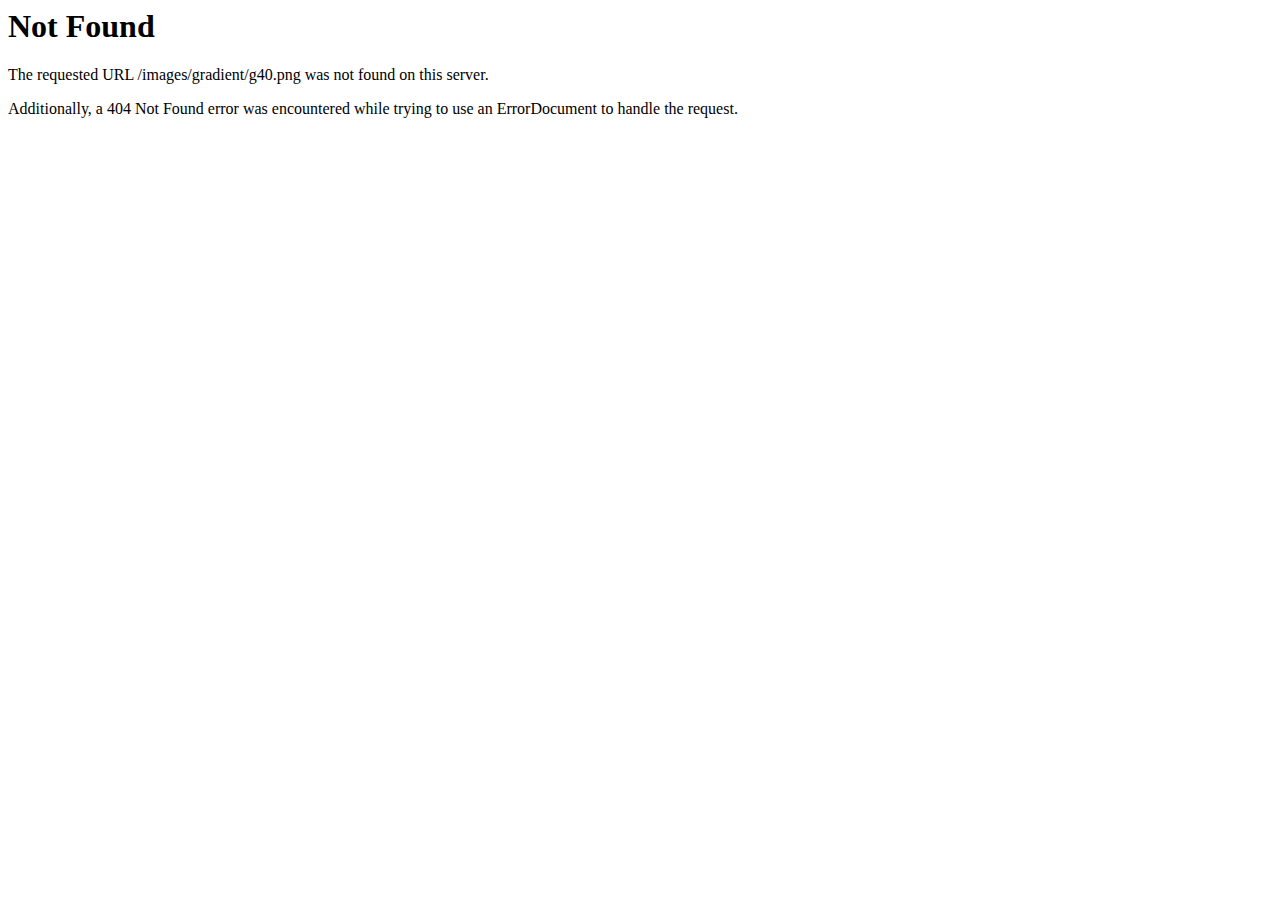
<file: images/gradient/g40.html>
<!DOCTYPE HTML PUBLIC "-//IETF//DTD HTML 2.0//EN">
<html><head>
<title>404 Not Found</title>
</head><body>
<h1>Not Found</h1>
<p>The requested URL /images/gradient/g40.png was not found on this server.</p>
<p>Additionally, a 404 Not Found
error was encountered while trying to use an ErrorDocument to handle the request.</p>
</body></html>
</file>
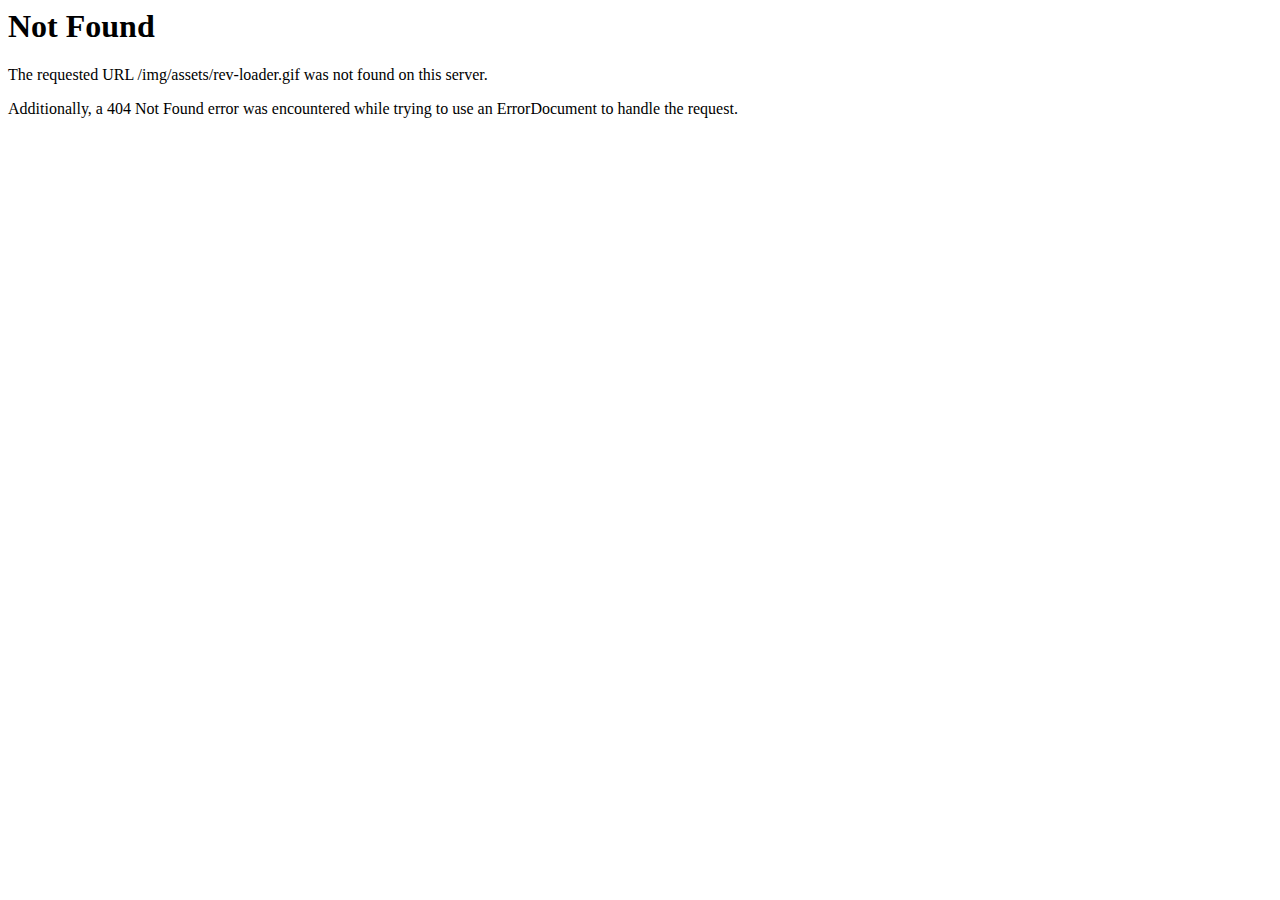
<file: img/assets/rev-loader.html>
<!DOCTYPE HTML PUBLIC "-//IETF//DTD HTML 2.0//EN">
<html><head>
<title>404 Not Found</title>
</head><body>
<h1>Not Found</h1>
<p>The requested URL /img/assets/rev-loader.gif was not found on this server.</p>
<p>Additionally, a 404 Not Found
error was encountered while trying to use an ErrorDocument to handle the request.</p>
</body></html>
</file>
